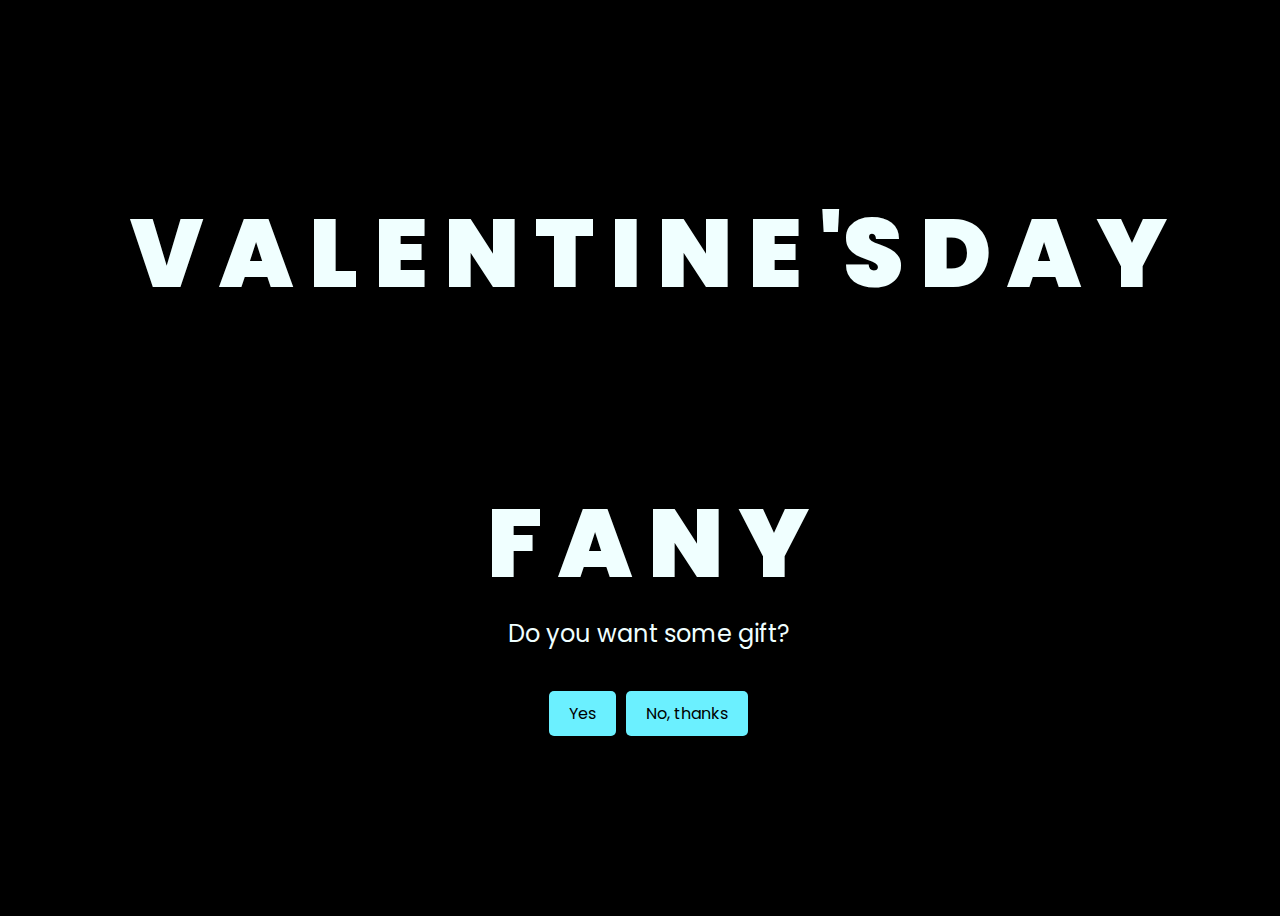
<file: index.html>
<!DOCTYPE html>
<html lang="en">
<head>
    <meta charset="UTF-8">
    <meta http-equiv="X-UA-Compatible" content="IE=edge">
    <meta name="viewport" content="width=device-width, initial-scale=1.0">
    <link rel="stylesheet" href="css/style.css">
    <link rel="icon" href="img/flowers.png" type="image/x-icon">
    <title>Flowers</title>
    <style>
        /* Gaya tombol */
        .button {
            display: flex;
            gap: 10px;
            margin-top: 20px;
        }

        .button button {
            background-color: #6bf0ff; /* Warna latar belakang solid */
            color: black; /* Warna teks hitam */
            border: none;
            border-radius: 5px;
            padding: 10px 20px;
            font-size: 1rem;
            cursor: pointer;
            transition: background-color 0.3s, box-shadow 0.3s;
            animation: glowing 2s infinite alternate; /* Animasi glowing */
            text-decoration: none; /* Hilangkan garis bawah dari tautan */
        }

        .button button:hover {
            background-color: #6bf0ff; /* Warna latar belakang saat hover */
            box-shadow: 0 0 10px 5px rgba(107, 240, 255, 0.7); /* Efek glowing saat hover */
        }

        .button a {
            text-decoration: none; /* Hilangkan garis bawah dari tautan */
            color: black; /* Warna teks hitam */
        }

        /* Animasi glowing */
        @keyframes glowing {
            from {
                box-shadow: 0 0 10px 0 rgba(107, 240, 255, 0.7);
            }
            to {
                box-shadow: 0 0 20px 10px rgba(107, 240, 255, 0.7);
            }
        }
    </style>
</head>
<body>
    <div class="greetings">
        <span>V</span>
        <span>A</span>
        <span>L</span>
        <span>E</span>
        <span>N</span>
        <span>T</span>
        <span>I</span>
        <span>N</span>
        <span>E</span>
        <span>'S</span>
        <span>D</span>
        <span>A</span>
        <span>Y</span>
        <span>
            <br></br>
        </span>
        <span>F</span>
        <span>A</span>
        <span>N</span>
        <span>Y</span>
    </div>
    <div class="description">
        <span>Do you want some gift?</span>
    </div>
    <!-- Bagian tombol yang diperbarui -->
    <div class="button">
        <button><a href="flower.html">Yes</a></button>
        <button><a href="no.html">No, thanks</a></button>
    </div>
</body>
</html>
</file>
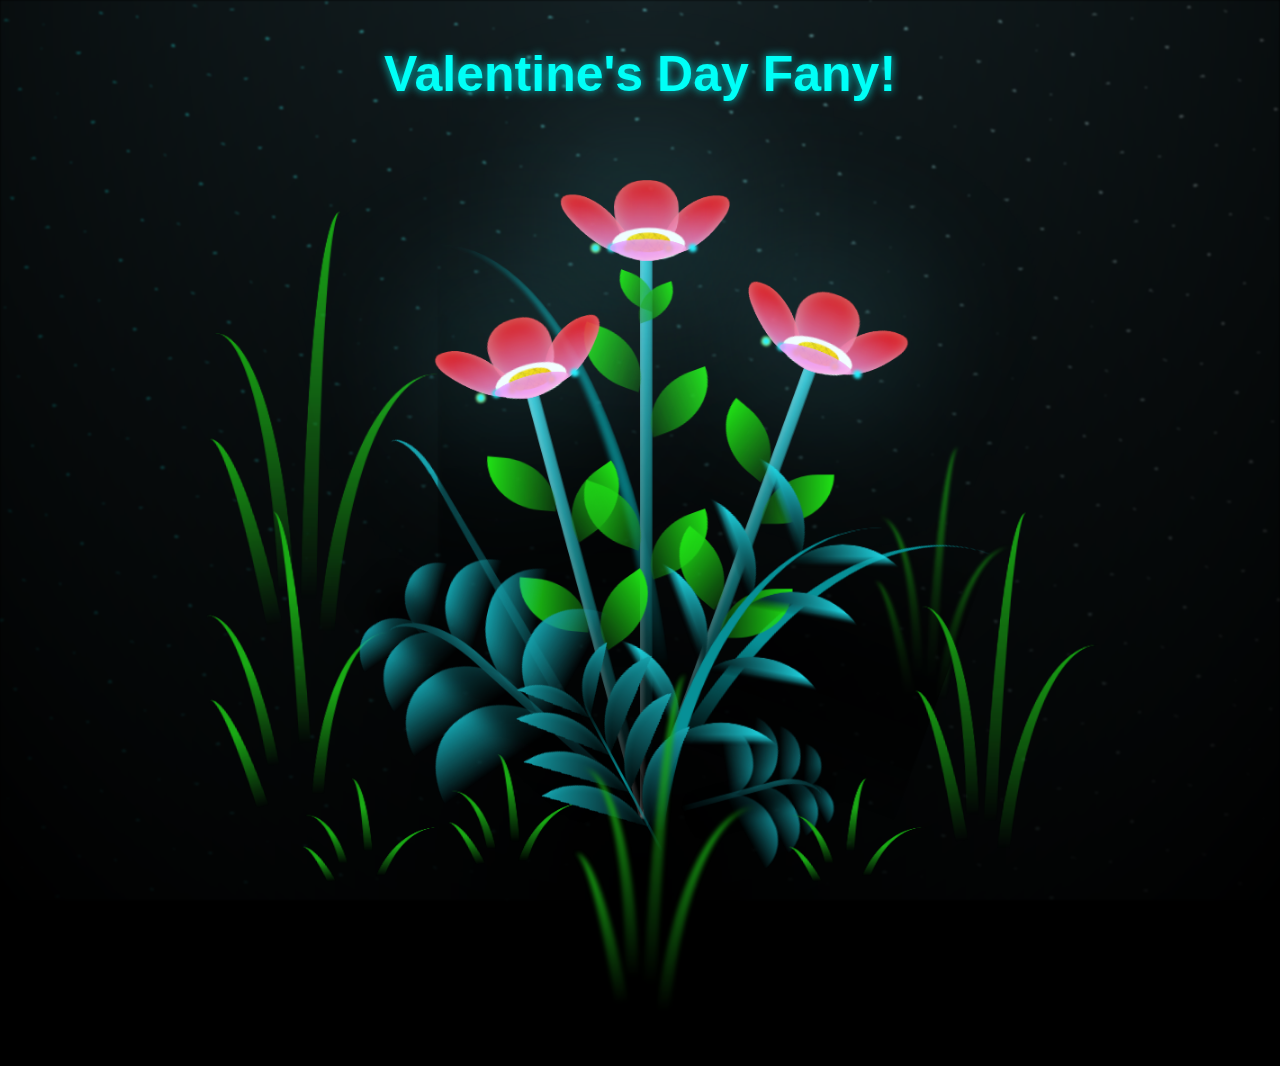
<file: flower.html>
<!DOCTYPE html>
<html lang="en">
<head>
    <meta charset="UTF-8">
    <meta http-equiv="X-UA-Compatible" content="IE=edge">
    <meta name="viewport" content="width=device-width, initial-scale=1.0">
    <link rel="stylesheet" href="css/main.css">
    <link rel="icon" href="img/flowers.png" type="image/x-icon">
    <title>flowers</title>
</head>
<body class="container">
  
  <!-- Pembuat code: https://codepen.io/mdusmanansari/pen/BamepLe -->
    <div class="night"></div>
    <div class="flowers">
      <div class="flower flower--1">
        <div class="flower__leafs flower__leafs--1">
          <div class="flower__leaf flower__leaf--1"></div>
          <div class="flower__leaf flower__leaf--2"></div>
          <div class="flower__leaf flower__leaf--3"></div>
          <div class="flower__leaf flower__leaf--4"></div>
          <div class="flower__white-circle"></div>
  
          <div class="flower__light flower__light--1"></div>
          <div class="flower__light flower__light--2"></div>
          <div class="flower__light flower__light--3"></div>
          <div class="flower__light flower__light--4"></div>
          <div class="flower__light flower__light--5"></div>
          <div class="flower__light flower__light--6"></div>
          <div class="flower__light flower__light--7"></div>
          <div class="flower__light flower__light--8"></div>
  
        </div>
        <div class="flower__line">
          <div class="flower__line__leaf flower__line__leaf--1"></div>
          <div class="flower__line__leaf flower__line__leaf--2"></div>
          <div class="flower__line__leaf flower__line__leaf--3"></div>
          <div class="flower__line__leaf flower__line__leaf--4"></div>
          <div class="flower__line__leaf flower__line__leaf--5"></div>
          <div class="flower__line__leaf flower__line__leaf--6"></div>
        </div>
      </div>
  
      <div class="flower flower--2">
        <div class="flower__leafs flower__leafs--2">
          <div class="flower__leaf flower__leaf--1"></div>
          <div class="flower__leaf flower__leaf--2"></div>
          <div class="flower__leaf flower__leaf--3"></div>
          <div class="flower__leaf flower__leaf--4"></div>
          <div class="flower__white-circle"></div>
  
          <div class="flower__light flower__light--1"></div>
          <div class="flower__light flower__light--2"></div>
          <div class="flower__light flower__light--3"></div>
          <div class="flower__light flower__light--4"></div>
          <div class="flower__light flower__light--5"></div>
          <div class="flower__light flower__light--6"></div>
          <div class="flower__light flower__light--7"></div>
          <div class="flower__light flower__light--8"></div>
  
        </div>
        <div class="flower__line">
          <div class="flower__line__leaf flower__line__leaf--1"></div>
          <div class="flower__line__leaf flower__line__leaf--2"></div>
          <div class="flower__line__leaf flower__line__leaf--3"></div>
          <div class="flower__line__leaf flower__line__leaf--4"></div>
        </div>
      </div>
  
      <div class="flower flower--3">
        <div class="flower__leafs flower__leafs--3">
          <div class="flower__leaf flower__leaf--1"></div>
          <div class="flower__leaf flower__leaf--2"></div>
          <div class="flower__leaf flower__leaf--3"></div>
          <div class="flower__leaf flower__leaf--4"></div>
          <div class="flower__white-circle"></div>
  
          <div class="flower__light flower__light--1"></div>
          <div class="flower__light flower__light--2"></div>
          <div class="flower__light flower__light--3"></div>
          <div class="flower__light flower__light--4"></div>
          <div class="flower__light flower__light--5"></div>
          <div class="flower__light flower__light--6"></div>
          <div class="flower__light flower__light--7"></div>
          <div class="flower__light flower__light--8"></div>
  
        </div>
        <div class="flower__line">
          <div class="flower__line__leaf flower__line__leaf--1"></div>
          <div class="flower__line__leaf flower__line__leaf--2"></div>
          <div class="flower__line__leaf flower__line__leaf--3"></div>
          <div class="flower__line__leaf flower__line__leaf--4"></div>
        </div>
      </div>
  
      <div class="grow-ans" style="--d:1.2s">
        <div class="flower__g-long">
          <div class="flower__g-long__top"></div>
          <div class="flower__g-long__bottom"></div>
        </div>
      </div>
  
      <div class="growing-grass">
        <div class="flower__grass flower__grass--1">
          <div class="flower__grass--top"></div>
          <div class="flower__grass--bottom"></div>
          <div class="flower__grass__leaf flower__grass__leaf--1"></div>
          <div class="flower__grass__leaf flower__grass__leaf--2"></div>
          <div class="flower__grass__leaf flower__grass__leaf--3"></div>
          <div class="flower__grass__leaf flower__grass__leaf--4"></div>
          <div class="flower__grass__leaf flower__grass__leaf--5"></div>
          <div class="flower__grass__leaf flower__grass__leaf--6"></div>
          <div class="flower__grass__leaf flower__grass__leaf--7"></div>
          <div class="flower__grass__leaf flower__grass__leaf--8"></div>
          <div class="flower__grass__overlay"></div>
        </div>
      </div>
  
      <div class="growing-grass">
        <div class="flower__grass flower__grass--2">
          <div class="flower__grass--top"></div>
          <div class="flower__grass--bottom"></div>
          <div class="flower__grass__leaf flower__grass__leaf--1"></div>
          <div class="flower__grass__leaf flower__grass__leaf--2"></div>
          <div class="flower__grass__leaf flower__grass__leaf--3"></div>
          <div class="flower__grass__leaf flower__grass__leaf--4"></div>
          <div class="flower__grass__leaf flower__grass__leaf--5"></div>
          <div class="flower__grass__leaf flower__grass__leaf--6"></div>
          <div class="flower__grass__leaf flower__grass__leaf--7"></div>
          <div class="flower__grass__leaf flower__grass__leaf--8"></div>
          <div class="flower__grass__overlay"></div>
        </div>
      </div>
  
      <div class="grow-ans" style="--d:2.4s">
        <div class="flower__g-right flower__g-right--1">
          <div class="leaf"></div>
        </div>
      </div>
  
      <div class="grow-ans" style="--d:2.8s">
        <div class="flower__g-right flower__g-right--2">
          <div class="leaf"></div>
        </div>
      </div>
  
      <div class="grow-ans" style="--d:2.8s">
        <div class="flower__g-front">
          <div class="flower__g-front__leaf-wrapper flower__g-front__leaf-wrapper--1">
            <div class="flower__g-front__leaf"></div>
          </div>
          <div class="flower__g-front__leaf-wrapper flower__g-front__leaf-wrapper--2">
            <div class="flower__g-front__leaf"></div>
          </div>
          <div class="flower__g-front__leaf-wrapper flower__g-front__leaf-wrapper--3">
            <div class="flower__g-front__leaf"></div>
          </div>
          <div class="flower__g-front__leaf-wrapper flower__g-front__leaf-wrapper--4">
            <div class="flower__g-front__leaf"></div>
          </div>
          <div class="flower__g-front__leaf-wrapper flower__g-front__leaf-wrapper--5">
            <div class="flower__g-front__leaf"></div>
          </div>
          <div class="flower__g-front__leaf-wrapper flower__g-front__leaf-wrapper--6">
            <div class="flower__g-front__leaf"></div>
          </div>
          <div class="flower__g-front__leaf-wrapper flower__g-front__leaf-wrapper--7">
            <div class="flower__g-front__leaf"></div>
          </div>
          <div class="flower__g-front__leaf-wrapper flower__g-front__leaf-wrapper--8">
            <div class="flower__g-front__leaf"></div>
          </div>
          <div class="flower__g-front__line"></div>
        </div>
      </div>
  
      <div class="grow-ans" style="--d:3.2s">
        <div class="flower__g-fr">
          <div class="leaf"></div>
          <div class="flower__g-fr__leaf flower__g-fr__leaf--1"></div>
          <div class="flower__g-fr__leaf flower__g-fr__leaf--2"></div>
          <div class="flower__g-fr__leaf flower__g-fr__leaf--3"></div>
          <div class="flower__g-fr__leaf flower__g-fr__leaf--4"></div>
          <div class="flower__g-fr__leaf flower__g-fr__leaf--5"></div>
          <div class="flower__g-fr__leaf flower__g-fr__leaf--6"></div>
          <div class="flower__g-fr__leaf flower__g-fr__leaf--7"></div>
          <div class="flower__g-fr__leaf flower__g-fr__leaf--8"></div>
        </div>
      </div>
  
      <div class="long-g long-g--0">
        <div class="grow-ans" style="--d:3s">
          <div class="leaf leaf--0"></div>
        </div>
        <div class="grow-ans" style="--d:2.2s">
          <div class="leaf leaf--1"></div>
        </div>
        <div class="grow-ans" style="--d:3.4s">
          <div class="leaf leaf--2"></div>
        </div>
        <div class="grow-ans" style="--d:3.6s">
          <div class="leaf leaf--3"></div>
        </div>
      </div>
  
      <div class="long-g long-g--1">
        <div class="grow-ans" style="--d:3.6s">
          <div class="leaf leaf--0"></div>
        </div>
        <div class="grow-ans" style="--d:3.8s">
          <div class="leaf leaf--1"></div>
        </div>
        <div class="grow-ans" style="--d:4s">
          <div class="leaf leaf--2"></div>
        </div>
        <div class="grow-ans" style="--d:4.2s">
          <div class="leaf leaf--3"></div>
        </div>
      </div>
  
      <div class="long-g long-g--2">
        <div class="grow-ans" style="--d:4s">
          <div class="leaf leaf--0"></div>
        </div>
        <div class="grow-ans" style="--d:4.2s">
          <div class="leaf leaf--1"></div>
        </div>
        <div class="grow-ans" style="--d:4.4s">
          <div class="leaf leaf--2"></div>
        </div>
        <div class="grow-ans" style="--d:4.6s">
          <div class="leaf leaf--3"></div>
        </div>
      </div>
  
      <div class="long-g long-g--3">
        <div class="grow-ans" style="--d:4s">
          <div class="leaf leaf--0"></div>
        </div>
        <div class="grow-ans" style="--d:4.2s">
          <div class="leaf leaf--1"></div>
        </div>
        <div class="grow-ans" style="--d:3s">
          <div class="leaf leaf--2"></div>
        </div>
        <div class="grow-ans" style="--d:3.6s">
          <div class="leaf leaf--3"></div>
        </div>
      </div>
  
      <div class="long-g long-g--4">
        <div class="grow-ans" style="--d:4s">
          <div class="leaf leaf--0"></div>
        </div>
        <div class="grow-ans" style="--d:4.2s">
          <div class="leaf leaf--1"></div>
        </div>
        <div class="grow-ans" style="--d:3s">
          <div class="leaf leaf--2"></div>
        </div>
        <div class="grow-ans" style="--d:3.6s">
          <div class="leaf leaf--3"></div>
        </div>
      </div>
  
      <div class="long-g long-g--5">
        <div class="grow-ans" style="--d:4s">
          <div class="leaf leaf--0"></div>
        </div>
        <div class="grow-ans" style="--d:4.2s">
          <div class="leaf leaf--1"></div>
        </div>
        <div class="grow-ans" style="--d:3s">
          <div class="leaf leaf--2"></div>
        </div>
        <div class="grow-ans" style="--d:3.6s">
          <div class="leaf leaf--3"></div>
        </div>
      </div>
  
      <div class="long-g long-g--6">
        <div class="grow-ans" style="--d:4.2s">
          <div class="leaf leaf--0"></div>
        </div>
        <div class="grow-ans" style="--d:4.4s">
          <div class="leaf leaf--1"></div>
        </div>
        <div class="grow-ans" style="--d:4.6s">
          <div class="leaf leaf--2"></div>
        </div>
        <div class="grow-ans" style="--d:4.8s">
          <div class="leaf leaf--3"></div>
        </div>
      </div>
      <div class="long-g long-g--7">
        <div class="grow-ans" style="--d:3s">
          <div class="leaf leaf--0"></div>
        </div>
        <div class="grow-ans" style="--d:3.2s">
          <div class="leaf leaf--1"></div>
        </div>
        <div class="grow-ans" style="--d:3.5s">
          <div class="leaf leaf--2"></div>
        </div>
        <div class="grow-ans" style="--d:3.6s">
          <div class="leaf leaf--3"></div>
        </div>
      </div>
    </div>
    <div class="centered-text">
      <p class="animated-text">Valentine's Day Fany!</p>
  </div>
    <script src="main.js"></script>
    <audio autoplay loop>
      <source src="img/valentine.mp3" type="audio/mp3">
  </audio>
  </body>
</html>
</file>
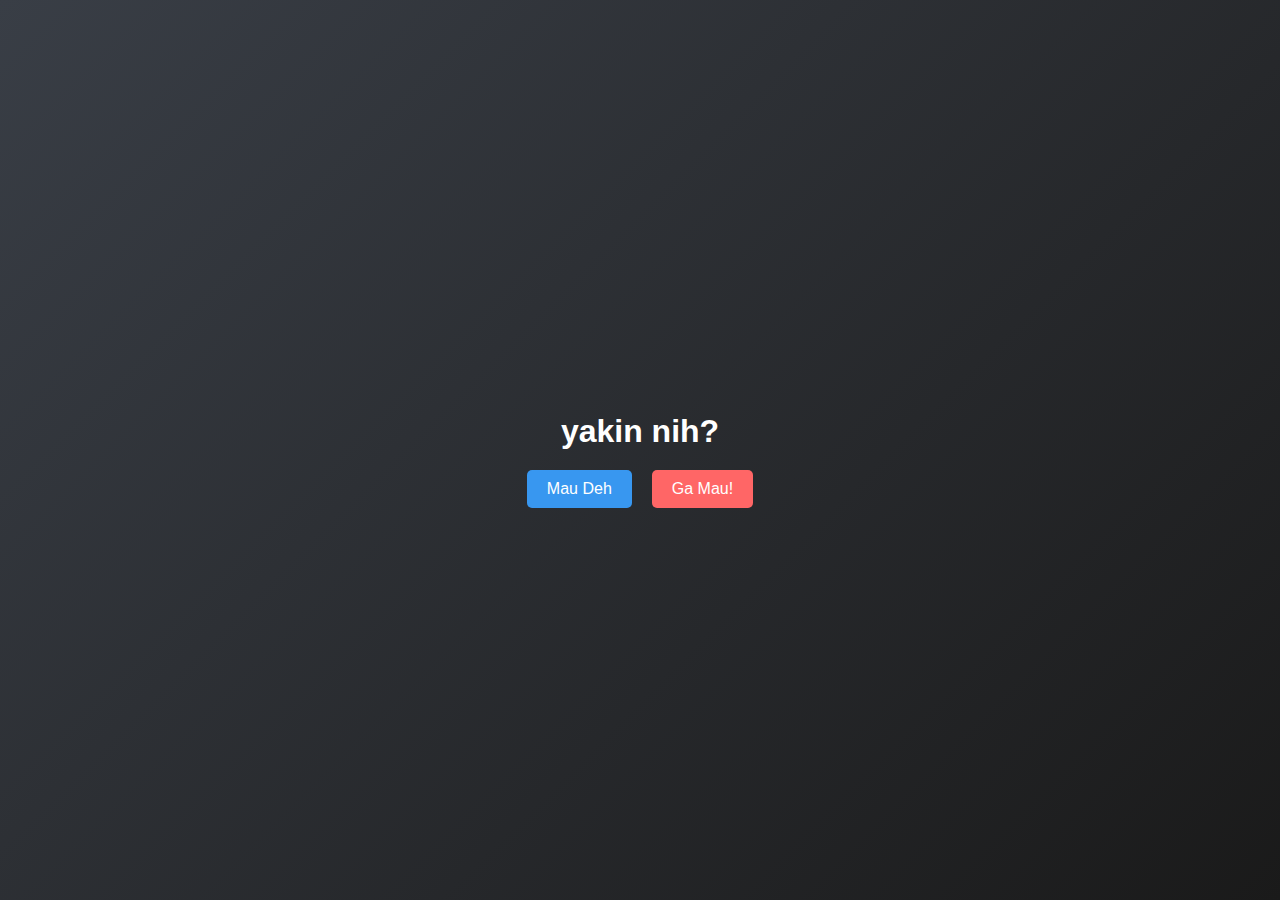
<file: no.html>
<!DOCTYPE html>
<html lang="en">
<head>
<meta charset="UTF-8">
<meta name="viewport" content="width=device-width, initial-scale=1.0">
<title>Nolak nih?</title>
<style>
  body {
    background: linear-gradient(135deg, #393e46, #1a1a1a);
    color: #fff;
    font-family: Arial, sans-serif;
    display: flex;
    flex-direction: column;
    align-items: center;
    justify-content: center;
    height: 100vh;
    margin: 0;
  }

  h1 {
    font-size: 2rem;
    margin-bottom: 20px;
  }

  .buttons {
    display: flex;
    gap: 20px;
  }

  .button {
    padding: 10px 20px;
    border: none;
    border-radius: 5px;
    font-size: 1rem;
    cursor: pointer;
    transition: background-color 0.3s ease, transform 0.2s ease; /* tambahkan transisi untuk transformasi */
    text-decoration: none; /* Hilangkan underline */
  }

  .button:hover {
    background-color: #333;
  }

  .button.mau-deh {
    background-color: #3897f0;
    color: #fff;
  }

  .button.ga-mau {
    background-color: #ff6666;
    color: #fff;
  }

  /* Efek membesar ketika tombol "Mau Deh" diklik */
  .mau-deh.animate {
    transform: scale(1.2); /* Mengubah ukuran tombol menjadi 120% */
  }
</style>
</head>
<body>

<h1>yakin nih?</h1>

<div class="buttons">
  <a id="mau-deh" href="flower.html" class="button mau-deh">Mau Deh</a>
  <button id="ga-mau" class="button ga-mau">Ga Mau!</button>
</div>

<script>
  const buttonGaMau = document.getElementById('ga-mau');
  const buttonMauDeh = document.getElementById('mau-deh');

  buttonGaMau.addEventListener('click', () => {
    // Menambahkan kelas "animate" untuk memicu efek membesar
    buttonMauDeh.classList.add('animate');
    // Menghapus kelas "animate" setelah 200ms untuk memulihkan ke ukuran asli
    setTimeout(() => {
      buttonMauDeh.classList.remove('animate');
    }, 200);
    
    // Logika perpindahan posisi tombol "Ga Mau!"
    const randomX = Math.floor(Math.random() * window.innerWidth);
    const randomY = Math.floor(Math.random() * window.innerHeight);
    buttonGaMau.style.position = 'absolute';
    buttonGaMau.style.left = randomX + 'px';
    buttonGaMau.style.top = randomY + 'px';
  });
</script>
</body>
</html>
</file>
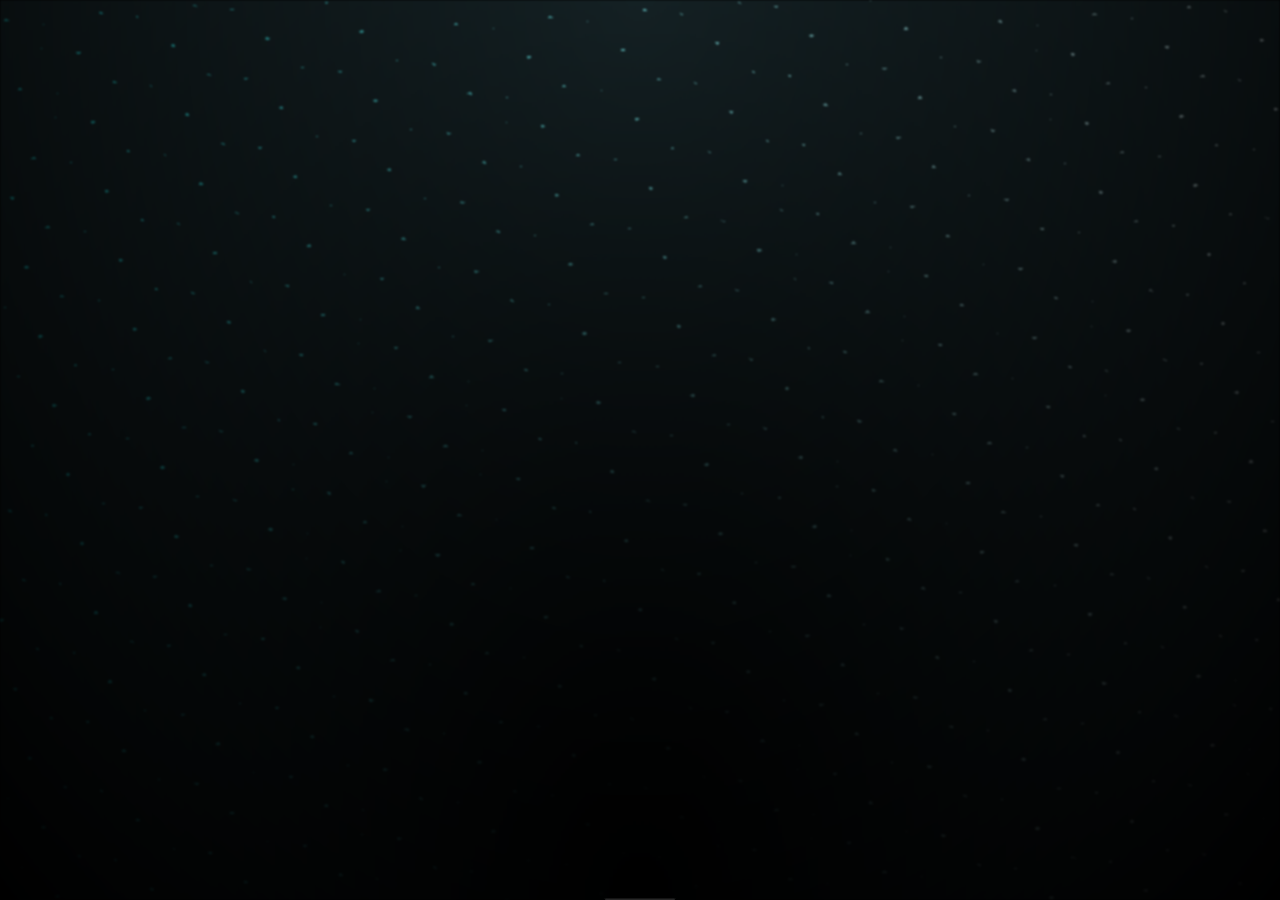
<file: play.html>
<!DOCTYPE html>
<html lang="en">
<head>
    <meta charset="UTF-8">
    <meta http-equiv="X-UA-Compatible" content="IE=edge">
    <meta name="viewport" content="width=device-width, initial-scale=1.0">
    <link rel="stylesheet" href="css/main.css">
    <link rel="icon" href="img/flowers.png" type="image/x-icon">
    <title>flowers</title>
    <style>
        /* Tambahkan gaya CSS sesuai kebutuhan Anda */
    </style>
</head>
<body class="container">
    <div class="night"></div>
    <div class="flowers">
        <!-- Struktur bunga dan rumput di sini -->
    </div>
    <script>
        // Tambahkan skrip JavaScript sesuai kebutuhan Anda
        var bgm = document.getElementById("bgm");
        var playPauseBtn = document.getElementById("playPauseBtn");
        
        playPauseBtn.addEventListener("click", function() {
            if (bgm.paused) {
                bgm.play();
                playPauseBtn.textContent = "Pause";
            } else {
                bgm.pause();
                playPauseBtn.textContent = "Play";
            }
        });
    </script>
    <audio id="bgm" loop>
        <source src="img/valentine.mp3" type="audio/mp3">
    </audio>
    <button id="playPauseBtn">Play/Pause</button>
</body>
</html>
</file>
<file: css/style.css>
@import url('https://fonts.googleapis.com/css2?family=Poppins:ital,wght@0,500;1,900&display=swap');
*{
    font-family: 'Poppins',cursive;
}
body{
    color: azure;
    width: 100%;
    height: 100vh;
    display: flex;
    flex-direction: column;
    align-items: center;
    justify-content: center;
    background-color: black;
}
.greetings {
    font-size: 6rem;
    font-weight: 900;
    text-align: center;
}
.greetings > span {
    animation: glow 2.5s ease-in-out infinite;
}
@keyframes glow {
    0%, 100% {
        color: #fff;
        text-shadow: 0 0 12px #39c6d6, 0 0 50px #39c6d6, 0 0 100px #39c6d6;
    }
    10%, 90% {
        color: #111;
        text-shadow: none;
    }
}
.greetings > span:nth-child(1) {
    animation-delay: 0s ;
}
.greetings > span:nth-child(2) {
    animation-delay: 0.1s ;
}
.greetings > span:nth-child(3) {
    animation-delay: 0.2s;
}
.greetings > span:nth-child(4) {
    animation-delay: 0.3s;
}
.greetings > span:nth-child(5) {
    animation-delay: 0.4s ;
}
.greetings > span:nth-child(6) {
    animation-delay: 0.5s ;
}
.greetings > span:nth-child(7) {
    animation-delay: 0.6s;
}
.greetings > span:nth-child(8) {
    animation-delay: 0.7s;
}
.greetings > span:nth-child(9) {
    animation-delay: 0.8s ;
}
.greetings > span:nth-child(10) {
    animation-delay: 0.9s ;
}
.greetings > span:nth-child(11) {
    animation-delay: 1.0s;
}
.greetings > span:nth-child(12) {
    animation-delay: 1.1s;
}
.greetings > span:nth-child(13) {
    animation-delay: 1.2s; 
}
.greetings > span:nth-child(14) {
    animation-delay: 1.3s; 
}
.greetings > span:nth-child(15) {
    animation-delay: 1.4s; 
}
.greetings > span:nth-child(16) {
    animation-delay: 1.5s; 
}
.greetings > span:nth-child(17) {
    animation-delay: 1.6s; 
}
.greetings > span:nth-child(18) {
    animation-delay: 1.7s; 
}

.description{
    font-size: 1.5rem;
    margin-bottom: 20px;
}

.button a{
    text-decoration: none;
    font-size: 1rem;
    color: #111;
}

@media screen and (max-width:574px){
    .greetings{
        display: block;
        font-size: 3rem;
        font-weight: 500;
        text-align: center;
    }
    .description{
        font-size: 1rem;
    }
    
    .button a{
        font-size: .5rem;
    }
}
</file>
<file: css/main.css>
*,
*::after,
*::before {
  padding: 0;
  margin: 0;
  box-sizing: border-box;
}

:root {
  --dark-color: #000;
}

body {
  display: flex;
  align-items: flex-end;
  justify-content: center;
  min-height: 100vh;
  background-color: var(--dark-color);
  overflow: hidden;
  perspective: 1000px;
}

.night {
  position: fixed;
  left: 50%;
  top: 0;
  transform: translateX(-50%);
  width: 100%;
  height: 100%;
  filter: blur(0.1vmin);
  background-image: radial-gradient(ellipse at top, transparent 0%, var(--dark-color)), radial-gradient(ellipse at bottom, var(--dark-color), rgba(145, 233, 255, 0.2)), repeating-linear-gradient(220deg, rgb(0, 0, 0) 0px, rgb(0, 0, 0) 19px, transparent 19px, transparent 22px), repeating-linear-gradient(189deg, rgb(0, 0, 0) 0px, rgb(0, 0, 0) 19px, transparent 19px, transparent 22px), repeating-linear-gradient(148deg, rgb(0, 0, 0) 0px, rgb(0, 0, 0) 19px, transparent 19px, transparent 22px), linear-gradient(90deg, rgb(0, 255, 250), rgb(240, 240, 240));
}

.flowers {
  position: relative;
  transform: scale(0.9);
}

.flower {
  position: absolute;
  bottom: 10vmin;
  transform-origin: bottom center;
  z-index: 10;
  --fl-speed: 0.8s;
}
.flower--1 {
  -webkit-animation: moving-flower-1 4s linear infinite;
          animation: moving-flower-1 4s linear infinite;
}
.flower--1 .flower__line {
  height: 70vmin;
  -webkit-animation-delay: 0.3s;
          animation-delay: 0.3s;
}
.flower--1 .flower__line__leaf--1 {
  -webkit-animation: blooming-leaf-right var(--fl-speed) 1.6s backwards;
          animation: blooming-leaf-right var(--fl-speed) 1.6s backwards;
}
.flower--1 .flower__line__leaf--2 {
  -webkit-animation: blooming-leaf-right var(--fl-speed) 1.4s backwards;
          animation: blooming-leaf-right var(--fl-speed) 1.4s backwards;
}
.flower--1 .flower__line__leaf--3 {
  -webkit-animation: blooming-leaf-left var(--fl-speed) 1.2s backwards;
          animation: blooming-leaf-left var(--fl-speed) 1.2s backwards;
}
.flower--1 .flower__line__leaf--4 {
  -webkit-animation: blooming-leaf-left var(--fl-speed) 1s backwards;
          animation: blooming-leaf-left var(--fl-speed) 1s backwards;
}
.flower--1 .flower__line__leaf--5 {
  -webkit-animation: blooming-leaf-right var(--fl-speed) 1.8s backwards;
          animation: blooming-leaf-right var(--fl-speed) 1.8s backwards;
}
.flower--1 .flower__line__leaf--6 {
  -webkit-animation: blooming-leaf-left var(--fl-speed) 2s backwards;
          animation: blooming-leaf-left var(--fl-speed) 2s backwards;
}
.flower--2 {
  left: 50%;
  transform: rotate(20deg);
  -webkit-animation: moving-flower-2 4s linear infinite;
          animation: moving-flower-2 4s linear infinite;
}
.flower--2 .flower__line {
  height: 60vmin;
  -webkit-animation-delay: 0.6s;
          animation-delay: 0.6s;
}
.flower--2 .flower__line__leaf--1 {
  -webkit-animation: blooming-leaf-right var(--fl-speed) 1.9s backwards;
          animation: blooming-leaf-right var(--fl-speed) 1.9s backwards;
}
.flower--2 .flower__line__leaf--2 {
  -webkit-animation: blooming-leaf-right var(--fl-speed) 1.7s backwards;
          animation: blooming-leaf-right var(--fl-speed) 1.7s backwards;
}
.flower--2 .flower__line__leaf--3 {
  -webkit-animation: blooming-leaf-left var(--fl-speed) 1.5s backwards;
          animation: blooming-leaf-left var(--fl-speed) 1.5s backwards;
}
.flower--2 .flower__line__leaf--4 {
  -webkit-animation: blooming-leaf-left var(--fl-speed) 1.3s backwards;
          animation: blooming-leaf-left var(--fl-speed) 1.3s backwards;
}
.flower--3 {
  left: 50%;
  transform: rotate(-15deg);
  -webkit-animation: moving-flower-3 4s linear infinite;
          animation: moving-flower-3 4s linear infinite;
}
.flower--3 .flower__line {
  -webkit-animation-delay: 0.9s;
          animation-delay: 0.9s;
}
.flower--3 .flower__line__leaf--1 {
  -webkit-animation: blooming-leaf-right var(--fl-speed) 2.5s backwards;
          animation: blooming-leaf-right var(--fl-speed) 2.5s backwards;
}
.flower--3 .flower__line__leaf--2 {
  -webkit-animation: blooming-leaf-right var(--fl-speed) 2.3s backwards;
          animation: blooming-leaf-right var(--fl-speed) 2.3s backwards;
}
.flower--3 .flower__line__leaf--3 {
  -webkit-animation: blooming-leaf-left var(--fl-speed) 2.1s backwards;
          animation: blooming-leaf-left var(--fl-speed) 2.1s backwards;
}
.flower--3 .flower__line__leaf--4 {
  -webkit-animation: blooming-leaf-left var(--fl-speed) 1.9s backwards;
          animation: blooming-leaf-left var(--fl-speed) 1.9s backwards;
}
.flower__leafs {
  position: relative;
  -webkit-animation: blooming-flower 2s backwards;
          animation: blooming-flower 2s backwards;
}
.flower__leafs--1 {
  -webkit-animation-delay: 1.1s;
          animation-delay: 1.1s;
}
.flower__leafs--2 {
  -webkit-animation-delay: 1.4s;
          animation-delay: 1.4s;
}
.flower__leafs--3 {
  -webkit-animation-delay: 1.7s;
          animation-delay: 1.7s;
}
.flower__leafs::after {
  content: "";
  position: absolute;
  left: 0;
  top: 0;
  transform: translate(-50%, -100%);
  width: 8vmin;
  height: 8vmin;
  background-color: #6bf0ff;
  filter: blur(10vmin);
}
.flower__leaf {
  position: absolute;
  bottom: 0;
  left: 50%;
  width: 8vmin;
  height: 11vmin;
  border-radius: 51% 49% 47% 53%/44% 45% 55% 69%;
  background-color: #a7ffc7;
  background-image: linear-gradient(to top, #f891e2, #fb0303);
  transform-origin: bottom center;
  opacity: 0.9;
  box-shadow: inset 0 0 2vmin rgba(255, 255, 255, 0.5);
}
.flower__leaf--1 {
  transform: translate(-10%, 1%) rotateY(40deg) rotateX(-50deg);
}
.flower__leaf--2 {
  transform: translate(-50%, -4%) rotateX(40deg);
}
.flower__leaf--3 {
  transform: translate(-90%, 0%) rotateY(45deg) rotateX(50deg);
}
.flower__leaf--4 {
  width: 8vmin;
  height: 8vmin;
  transform-origin: bottom left;
  border-radius: 4vmin 10vmin 4vmin 4vmin;
  transform: translate(0%, 18%) rotateX(70deg) rotate(-43deg);
  background-image: linear-gradient(to top, #f891e2, #dd80ff);
  z-index: 1;
  opacity: 0.8;
}
.flower__white-circle {
  position: absolute;
  left: -3.5vmin;
  top: -3vmin;
  width: 9vmin;
  height: 4vmin;
  border-radius: 50%;
  background-color: #fff;
}
.flower__white-circle::after {
  content: "";
  position: absolute;
  left: 50%;
  top: 45%;
  transform: translate(-50%, -50%);
  width: 60%;
  height: 60%;
  border-radius: inherit;
  background-image: repeating-linear-gradient(135deg, rgba(0, 0, 0, 0.03) 0px, rgba(0, 0, 0, 0.03) 1px, transparent 1px, transparent 12px), repeating-linear-gradient(45deg, rgba(0, 0, 0, 0.03) 0px, rgba(0, 0, 0, 0.03) 1px, transparent 1px, transparent 12px), repeating-linear-gradient(67.5deg, rgba(0, 0, 0, 0.03) 0px, rgba(0, 0, 0, 0.03) 1px, transparent 1px, transparent 12px), repeating-linear-gradient(135deg, rgba(0, 0, 0, 0.03) 0px, rgba(0, 0, 0, 0.03) 1px, transparent 1px, transparent 12px), repeating-linear-gradient(45deg, rgba(0, 0, 0, 0.03) 0px, rgba(0, 0, 0, 0.03) 1px, transparent 1px, transparent 12px), repeating-linear-gradient(112.5deg, rgba(0, 0, 0, 0.03) 0px, rgba(0, 0, 0, 0.03) 1px, transparent 1px, transparent 12px), repeating-linear-gradient(112.5deg, rgba(0, 0, 0, 0.03) 0px, rgba(0, 0, 0, 0.03) 1px, transparent 1px, transparent 12px), repeating-linear-gradient(45deg, rgba(0, 0, 0, 0.03) 0px, rgba(0, 0, 0, 0.03) 1px, transparent 1px, transparent 12px), repeating-linear-gradient(22.5deg, rgba(0, 0, 0, 0.03) 0px, rgba(0, 0, 0, 0.03) 1px, transparent 1px, transparent 12px), repeating-linear-gradient(45deg, rgba(0, 0, 0, 0.03) 0px, rgba(0, 0, 0, 0.03) 1px, transparent 1px, transparent 12px), repeating-linear-gradient(22.5deg, rgba(0, 0, 0, 0.03) 0px, rgba(0, 0, 0, 0.03) 1px, transparent 1px, transparent 12px), repeating-linear-gradient(135deg, rgba(0, 0, 0, 0.03) 0px, rgba(0, 0, 0, 0.03) 1px, transparent 1px, transparent 12px), repeating-linear-gradient(157.5deg, rgba(0, 0, 0, 0.03) 0px, rgba(0, 0, 0, 0.03) 1px, transparent 1px, transparent 12px), repeating-linear-gradient(67.5deg, rgba(0, 0, 0, 0.03) 0px, rgba(0, 0, 0, 0.03) 1px, transparent 1px, transparent 12px), repeating-linear-gradient(67.5deg, rgba(0, 0, 0, 0.03) 0px, rgba(0, 0, 0, 0.03) 1px, transparent 1px, transparent 12px), linear-gradient(90deg, rgb(255, 235, 18), rgb(255, 206, 0));
}
.flower__line {
  height: 55vmin;
  width: 1.5vmin;
  background-image: linear-gradient(to left, rgba(0, 0, 0, 0.2), transparent, rgba(255, 255, 255, 0.2)), linear-gradient(to top, transparent 10%, #14757a, #39c6d6);
  box-shadow: inset 0 0 2px rgba(0, 0, 0, 0.5);
  -webkit-animation: grow-flower-tree 4s backwards;
          animation: grow-flower-tree 4s backwards;
}
.flower__line__leaf {
  --w: 7vmin;
  --h: calc(var(--w) + 2vmin);
  position: absolute;
  top: 20%;
  left: 90%;
  width: var(--w);
  height: var(--h);
  border-top-right-radius: var(--h);
  border-bottom-left-radius: var(--h);
  background-image: linear-gradient(to top, rgba(22, 122, 20, 0.4), #1fe215);
}
.flower__line__leaf--1 {
  transform: rotate(70deg) rotateY(30deg);
}
.flower__line__leaf--2 {
  top: 45%;
  transform: rotate(70deg) rotateY(30deg);
}
.flower__line__leaf--3, .flower__line__leaf--4, .flower__line__leaf--6 {
  border-top-right-radius: 0;
  border-bottom-left-radius: 0;
  border-top-left-radius: var(--h);
  border-bottom-right-radius: var(--h);
  left: -460%;
  top: 12%;
  transform: rotate(-70deg) rotateY(30deg);
}
.flower__line__leaf--4 {
  top: 40%;
}
.flower__line__leaf--5 {
  top: 0;
  transform-origin: left;
  transform: rotate(70deg) rotateY(30deg) scale(0.6);
}
.flower__line__leaf--6 {
  top: -2%;
  left: -450%;
  transform-origin: right;
  transform: rotate(-70deg) rotateY(30deg) scale(0.6);
}
.flower__light {
  position: absolute;
  bottom: 0vmin;
  width: 1vmin;
  height: 1vmin;
  background-color: rgb(255, 251, 0);
  border-radius: 50%;
  filter: blur(0.2vmin);
  -webkit-animation: light-ans 4s linear infinite backwards;
          animation: light-ans 4s linear infinite backwards;
}
.flower__light:nth-child(odd) {
  background-color: #23f0ff;
}
.flower__light--1 {
  left: -2vmin;
  -webkit-animation-delay: 1s;
          animation-delay: 1s;
}
.flower__light--2 {
  left: 3vmin;
  -webkit-animation-delay: 0.5s;
          animation-delay: 0.5s;
}
.flower__light--3 {
  left: -6vmin;
  -webkit-animation-delay: 0.3s;
          animation-delay: 0.3s;
}
.flower__light--4 {
  left: 6vmin;
  -webkit-animation-delay: 0.9s;
          animation-delay: 0.9s;
}
.flower__light--5 {
  left: -1vmin;
  -webkit-animation-delay: 1.5s;
          animation-delay: 1.5s;
}
.flower__light--6 {
  left: -4vmin;
  -webkit-animation-delay: 3s;
          animation-delay: 3s;
}
.flower__light--7 {
  left: 3vmin;
  -webkit-animation-delay: 2s;
          animation-delay: 2s;
}
.flower__light--8 {
  left: -6vmin;
  -webkit-animation-delay: 3.5s;
          animation-delay: 3.5s;
}
.flower__grass {
  --c: #159faa;
  --line-w: 1.5vmin;
  position: absolute;
  bottom: 12vmin;
  left: -7vmin;
  display: flex;
  flex-direction: column;
  align-items: flex-end;
  z-index: 20;
  transform-origin: bottom center;
  transform: rotate(-48deg) rotateY(40deg);
}
.flower__grass--1 {
  -webkit-animation: moving-grass 2s linear infinite;
          animation: moving-grass 2s linear infinite;
}
.flower__grass--2 {
  left: 2vmin;
  bottom: 10vmin;
  transform: scale(0.5) rotate(75deg) rotateX(10deg) rotateY(-200deg);
  opacity: 0.8;
  z-index: 0;
  -webkit-animation: moving-grass--2 1.5s linear infinite;
          animation: moving-grass--2 1.5s linear infinite;
}
.flower__grass--top {
  width: 7vmin;
  height: 10vmin;
  border-top-right-radius: 100%;
  border-right: var(--line-w) solid var(--c);
  transform-origin: bottom center;
  transform: rotate(-2deg);
}
.flower__grass--bottom {
  margin-top: -2px;
  width: var(--line-w);
  height: 25vmin;
  background-image: linear-gradient(to top, transparent, var(--c));
}
.flower__grass__leaf {
  --size: 10vmin;
  position: absolute;
  width: calc(var(--size) * 2.1);
  height: var(--size);
  border-top-left-radius: var(--size);
  border-top-right-radius: var(--size);
  background-image: linear-gradient(to top, transparent, transparent 30%, var(--c));
  z-index: 100;
}
.flower__grass__leaf--1 {
  top: -6%;
  left: 30%;
  --size: 6vmin;
  transform: rotate(-20deg);
  -webkit-animation: growing-grass-ans--1 2s 2.6s backwards;
          animation: growing-grass-ans--1 2s 2.6s backwards;
}
@-webkit-keyframes growing-grass-ans--1 {
  0% {
    transform-origin: bottom left;
    transform: rotate(-20deg) scale(0);
  }
}
@keyframes growing-grass-ans--1 {
  0% {
    transform-origin: bottom left;
    transform: rotate(-20deg) scale(0);
  }
}
.flower__grass__leaf--2 {
  top: -5%;
  left: -110%;
  --size: 6vmin;
  transform: rotate(10deg);
  -webkit-animation: growing-grass-ans--2 2s 2.4s linear backwards;
          animation: growing-grass-ans--2 2s 2.4s linear backwards;
}
@-webkit-keyframes growing-grass-ans--2 {
  0% {
    transform-origin: bottom right;
    transform: rotate(10deg) scale(0);
  }
}
@keyframes growing-grass-ans--2 {
  0% {
    transform-origin: bottom right;
    transform: rotate(10deg) scale(0);
  }
}
.flower__grass__leaf--3 {
  top: 5%;
  left: 60%;
  --size: 8vmin;
  transform: rotate(-18deg) rotateX(-20deg);
  -webkit-animation: growing-grass-ans--3 2s 2.2s linear backwards;
          animation: growing-grass-ans--3 2s 2.2s linear backwards;
}
@-webkit-keyframes growing-grass-ans--3 {
  0% {
    transform-origin: bottom left;
    transform: rotate(-18deg) rotateX(-20deg) scale(0);
  }
}
@keyframes growing-grass-ans--3 {
  0% {
    transform-origin: bottom left;
    transform: rotate(-18deg) rotateX(-20deg) scale(0);
  }
}
.flower__grass__leaf--4 {
  top: 6%;
  left: -135%;
  --size: 8vmin;
  transform: rotate(2deg);
  -webkit-animation: growing-grass-ans--4 2s 2s linear backwards;
          animation: growing-grass-ans--4 2s 2s linear backwards;
}
@-webkit-keyframes growing-grass-ans--4 {
  0% {
    transform-origin: bottom right;
    transform: rotate(2deg) scale(0);
  }
}
@keyframes growing-grass-ans--4 {
  0% {
    transform-origin: bottom right;
    transform: rotate(2deg) scale(0);
  }
}
.flower__grass__leaf--5 {
  top: 20%;
  left: 60%;
  --size: 10vmin;
  transform: rotate(-24deg) rotateX(-20deg);
  -webkit-animation: growing-grass-ans--5 2s 1.8s linear backwards;
          animation: growing-grass-ans--5 2s 1.8s linear backwards;
}
@-webkit-keyframes growing-grass-ans--5 {
  0% {
    transform-origin: bottom left;
    transform: rotate(-24deg) rotateX(-20deg) scale(0);
  }
}
@keyframes growing-grass-ans--5 {
  0% {
    transform-origin: bottom left;
    transform: rotate(-24deg) rotateX(-20deg) scale(0);
  }
}
.flower__grass__leaf--6 {
  top: 22%;
  left: -180%;
  --size: 10vmin;
  transform: rotate(10deg);
  -webkit-animation: growing-grass-ans--6 2s 1.6s linear backwards;
          animation: growing-grass-ans--6 2s 1.6s linear backwards;
}
@-webkit-keyframes growing-grass-ans--6 {
  0% {
    transform-origin: bottom right;
    transform: rotate(10deg) scale(0);
  }
}
@keyframes growing-grass-ans--6 {
  0% {
    transform-origin: bottom right;
    transform: rotate(10deg) scale(0);
  }
}
.flower__grass__leaf--7 {
  top: 39%;
  left: 70%;
  --size: 10vmin;
  transform: rotate(-10deg);
  -webkit-animation: growing-grass-ans--7 2s 1.4s linear backwards;
          animation: growing-grass-ans--7 2s 1.4s linear backwards;
}
@-webkit-keyframes growing-grass-ans--7 {
  0% {
    transform-origin: bottom left;
    transform: rotate(-10deg) scale(0);
  }
}
@keyframes growing-grass-ans--7 {
  0% {
    transform-origin: bottom left;
    transform: rotate(-10deg) scale(0);
  }
}
.flower__grass__leaf--8 {
  top: 40%;
  left: -215%;
  --size: 11vmin;
  transform: rotate(10deg);
  -webkit-animation: growing-grass-ans--8 2s 1.2s linear backwards;
          animation: growing-grass-ans--8 2s 1.2s linear backwards;
}
@-webkit-keyframes growing-grass-ans--8 {
  0% {
    transform-origin: bottom right;
    transform: rotate(10deg) scale(0);
  }
}
@keyframes growing-grass-ans--8 {
  0% {
    transform-origin: bottom right;
    transform: rotate(10deg) scale(0);
  }
}
.flower__grass__overlay {
  position: absolute;
  top: -10%;
  right: 0%;
  width: 100%;
  height: 100%;
  background-color: rgba(0, 0, 0, 0.6);
  filter: blur(1.5vmin);
  z-index: 100;
}
.flower__g-long {
  --w: 2vmin;
  --h: 6vmin;
  --c: #159faa;
  position: absolute;
  bottom: 10vmin;
  left: -3vmin;
  transform-origin: bottom center;
  transform: rotate(-30deg) rotateY(-20deg);
  display: flex;
  flex-direction: column;
  align-items: flex-end;
  -webkit-animation: flower-g-long-ans 3s linear infinite;
          animation: flower-g-long-ans 3s linear infinite;
}
@-webkit-keyframes flower-g-long-ans {
  0%, 100% {
    transform: rotate(-30deg) rotateY(-20deg);
  }
  50% {
    transform: rotate(-32deg) rotateY(-20deg);
  }
}
@keyframes flower-g-long-ans {
  0%, 100% {
    transform: rotate(-30deg) rotateY(-20deg);
  }
  50% {
    transform: rotate(-32deg) rotateY(-20deg);
  }
}
.flower__g-long__top {
  top: calc(var(--h) * -1);
  width: calc(var(--w) + 1vmin);
  height: var(--h);
  border-top-right-radius: 100%;
  border-right: 0.7vmin solid var(--c);
  transform: translate(-0.7vmin, 1vmin);
}
.flower__g-long__bottom {
  width: var(--w);
  height: 50vmin;
  transform-origin: bottom center;
  background-image: linear-gradient(to top, transparent 30%, var(--c));
  box-shadow: inset 0 0 2px rgba(0, 0, 0, 0.5);
  -webkit-clip-path: polygon(35% 0, 65% 1%, 100% 100%, 0% 100%);
          clip-path: polygon(35% 0, 65% 1%, 100% 100%, 0% 100%);
}
.flower__g-right {
  position: absolute;
  bottom: 6vmin;
  left: -2vmin;
  transform-origin: bottom left;
  transform: rotate(20deg);
}
.flower__g-right .leaf {
  width: 30vmin;
  height: 50vmin;
  border-top-left-radius: 100%;
  border-left: 2vmin solid #079097;
  background-image: linear-gradient(to bottom, transparent, var(--dark-color) 60%);
  -webkit-mask-image: linear-gradient(to top, transparent 30%, #079097 60%);
}
.flower__g-right--1 {
  -webkit-animation: flower-g-right-ans 2.5s linear infinite;
          animation: flower-g-right-ans 2.5s linear infinite;
}
.flower__g-right--2 {
  left: 5vmin;
  transform: rotateY(-180deg);
  -webkit-animation: flower-g-right-ans--2 3s linear infinite;
          animation: flower-g-right-ans--2 3s linear infinite;
}
.flower__g-right--2 .leaf {
  height: 75vmin;
  filter: blur(0.3vmin);
  opacity: 0.8;
}
@-webkit-keyframes flower-g-right-ans {
  0%, 100% {
    transform: rotate(20deg);
  }
  50% {
    transform: rotate(24deg) rotateX(-20deg);
  }
}
@keyframes flower-g-right-ans {
  0%, 100% {
    transform: rotate(20deg);
  }
  50% {
    transform: rotate(24deg) rotateX(-20deg);
  }
}
@-webkit-keyframes flower-g-right-ans--2 {
  0%, 100% {
    transform: rotateY(-180deg) rotate(0deg) rotateX(-20deg);
  }
  50% {
    transform: rotateY(-180deg) rotate(6deg) rotateX(-20deg);
  }
}
@keyframes flower-g-right-ans--2 {
  0%, 100% {
    transform: rotateY(-180deg) rotate(0deg) rotateX(-20deg);
  }
  50% {
    transform: rotateY(-180deg) rotate(6deg) rotateX(-20deg);
  }
}
.flower__g-front {
  position: absolute;
  bottom: 6vmin;
  left: 2.5vmin;
  z-index: 100;
  transform-origin: bottom center;
  transform: rotate(-28deg) rotateY(30deg) scale(1.04);
  -webkit-animation: flower__g-front-ans 2s linear infinite;
          animation: flower__g-front-ans 2s linear infinite;
}
@-webkit-keyframes flower__g-front-ans {
  0%, 100% {
    transform: rotate(-28deg) rotateY(30deg) scale(1.04);
  }
  50% {
    transform: rotate(-35deg) rotateY(40deg) scale(1.04);
  }
}
@keyframes flower__g-front-ans {
  0%, 100% {
    transform: rotate(-28deg) rotateY(30deg) scale(1.04);
  }
  50% {
    transform: rotate(-35deg) rotateY(40deg) scale(1.04);
  }
}
.flower__g-front__line {
  width: 0.3vmin;
  height: 20vmin;
  background-image: linear-gradient(to top, transparent, #079097, transparent 100%);
  position: relative;
}
.flower__g-front__leaf-wrapper {
  position: absolute;
  top: 0;
  left: 0;
  transform-origin: bottom left;
  transform: rotate(10deg);
}
.flower__g-front__leaf-wrapper:nth-child(even) {
  left: 0vmin;
  transform: rotateY(-180deg) rotate(5deg);
  -webkit-animation: flower__g-front__leaf-left-ans 1s ease-in backwards;
          animation: flower__g-front__leaf-left-ans 1s ease-in backwards;
}
.flower__g-front__leaf-wrapper:nth-child(odd) {
  -webkit-animation: flower__g-front__leaf-ans 1s ease-in backwards;
          animation: flower__g-front__leaf-ans 1s ease-in backwards;
}
.flower__g-front__leaf-wrapper--1 {
  top: -8vmin;
  transform: scale(0.7);
  -webkit-animation: flower__g-front__leaf-ans 1s 5.5s ease-in backwards !important;
          animation: flower__g-front__leaf-ans 1s 5.5s ease-in backwards !important;
}
.flower__g-front__leaf-wrapper--2 {
  top: -8vmin;
  transform: rotateY(-180deg) scale(0.7) !important;
  -webkit-animation: flower__g-front__leaf-left-ans-2 1s 4.6s ease-in backwards !important;
          animation: flower__g-front__leaf-left-ans-2 1s 4.6s ease-in backwards !important;
}
.flower__g-front__leaf-wrapper--3 {
  top: -3vmin;
  -webkit-animation: flower__g-front__leaf-ans 1s 4.6s ease-in backwards;
          animation: flower__g-front__leaf-ans 1s 4.6s ease-in backwards;
}
.flower__g-front__leaf-wrapper--4 {
  top: -3vmin;
  transform: rotateY(-180deg) scale(0.9) !important;
  -webkit-animation: flower__g-front__leaf-left-ans-2 1s 4.6s ease-in backwards !important;
          animation: flower__g-front__leaf-left-ans-2 1s 4.6s ease-in backwards !important;
}
@-webkit-keyframes flower__g-front__leaf-left-ans-2 {
  0% {
    transform: rotateY(-180deg) scale(0);
  }
}
@keyframes flower__g-front__leaf-left-ans-2 {
  0% {
    transform: rotateY(-180deg) scale(0);
  }
}
.flower__g-front__leaf-wrapper--5, .flower__g-front__leaf-wrapper--6 {
  top: 2vmin;
}
.flower__g-front__leaf-wrapper--7, .flower__g-front__leaf-wrapper--8 {
  top: 6.5vmin;
}
.flower__g-front__leaf-wrapper--2 {
  -webkit-animation-delay: 5.2s !important;
          animation-delay: 5.2s !important;
}
.flower__g-front__leaf-wrapper--3 {
  -webkit-animation-delay: 4.9s !important;
          animation-delay: 4.9s !important;
}
.flower__g-front__leaf-wrapper--5 {
  -webkit-animation-delay: 4.3s !important;
          animation-delay: 4.3s !important;
}
.flower__g-front__leaf-wrapper--6 {
  -webkit-animation-delay: 4.1s !important;
          animation-delay: 4.1s !important;
}
.flower__g-front__leaf-wrapper--7 {
  -webkit-animation-delay: 3.8s !important;
          animation-delay: 3.8s !important;
}
.flower__g-front__leaf-wrapper--8 {
  -webkit-animation-delay: 3.5s !important;
          animation-delay: 3.5s !important;
}
@-webkit-keyframes flower__g-front__leaf-ans {
  0% {
    transform: rotate(10deg) scale(0);
  }
}
@keyframes flower__g-front__leaf-ans {
  0% {
    transform: rotate(10deg) scale(0);
  }
}
@-webkit-keyframes flower__g-front__leaf-left-ans {
  0% {
    transform: rotateY(-180deg) rotate(5deg) scale(0);
  }
}
@keyframes flower__g-front__leaf-left-ans {
  0% {
    transform: rotateY(-180deg) rotate(5deg) scale(0);
  }
}
.flower__g-front__leaf {
  width: 10vmin;
  height: 10vmin;
  border-radius: 100% 0% 0% 100%/100% 100% 0% 0%;
  box-shadow: inset 0 2px 1vmin hsla(184deg, 97%, 58%, 0.2);
  background-image: linear-gradient(to bottom left, transparent, var(--dark-color)), linear-gradient(to bottom right, #159faa 50%, transparent 50%, transparent);
  -webkit-mask-image: linear-gradient(to bottom right, #159faa 50%, transparent 50%, transparent);
  mask-image: linear-gradient(to bottom right, #159faa 50%, transparent 50%, transparent);
}
.flower__g-fr {
  position: absolute;
  bottom: -4vmin;
  left: vmin;
  transform-origin: bottom left;
  z-index: 10;
  -webkit-animation: flower__g-fr-ans 2s linear infinite;
          animation: flower__g-fr-ans 2s linear infinite;
}
@-webkit-keyframes flower__g-fr-ans {
  0%, 100% {
    transform: rotate(2deg);
  }
  50% {
    transform: rotate(4deg);
  }
}
@keyframes flower__g-fr-ans {
  0%, 100% {
    transform: rotate(2deg);
  }
  50% {
    transform: rotate(4deg);
  }
}
.flower__g-fr .leaf {
  width: 30vmin;
  height: 50vmin;
  border-top-left-radius: 100%;
  border-left: 2vmin solid #079097;
  -webkit-mask-image: linear-gradient(to top, transparent 25%, #079097 50%);
  position: relative;
  z-index: 1;
}
.flower__g-fr__leaf {
  position: absolute;
  top: 0;
  left: 0;
  width: 10vmin;
  height: 10vmin;
  border-radius: 100% 0% 0% 100%/100% 100% 0% 0%;
  box-shadow: inset 0 2px 1vmin hsla(184deg, 97%, 58%, 0.2);
  background-image: linear-gradient(to bottom left, transparent, var(--dark-color) 98%), linear-gradient(to bottom right, #23f0ff 45%, transparent 50%, transparent);
  -webkit-mask-image: linear-gradient(135deg, #159faa 40%, transparent 50%, transparent);
}
.flower__g-fr__leaf--1 {
  left: 20vmin;
  transform: rotate(45deg);
  -webkit-animation: flower__g-fr-leaft-ans-1 0.5s 5.2s linear backwards;
          animation: flower__g-fr-leaft-ans-1 0.5s 5.2s linear backwards;
}
@-webkit-keyframes flower__g-fr-leaft-ans-1 {
  0% {
    transform-origin: left;
    transform: rotate(45deg) scale(0);
  }
}
@keyframes flower__g-fr-leaft-ans-1 {
  0% {
    transform-origin: left;
    transform: rotate(45deg) scale(0);
  }
}
.flower__g-fr__leaf--2 {
  left: 12vmin;
  top: -7vmin;
  transform: rotate(25deg) rotateY(-180deg);
  -webkit-animation: flower__g-fr-leaft-ans-6 0.5s 5s linear backwards;
          animation: flower__g-fr-leaft-ans-6 0.5s 5s linear backwards;
}
.flower__g-fr__leaf--3 {
  left: 15vmin;
  top: 6vmin;
  transform: rotate(55deg);
  -webkit-animation: flower__g-fr-leaft-ans-5 0.5s 4.8s linear backwards;
          animation: flower__g-fr-leaft-ans-5 0.5s 4.8s linear backwards;
}
.flower__g-fr__leaf--4 {
  left: 6vmin;
  top: -2vmin;
  transform: rotate(25deg) rotateY(-180deg);
  -webkit-animation: flower__g-fr-leaft-ans-6 0.5s 4.6s linear backwards;
          animation: flower__g-fr-leaft-ans-6 0.5s 4.6s linear backwards;
}
.flower__g-fr__leaf--5 {
  left: 10vmin;
  top: 14vmin;
  transform: rotate(55deg);
  -webkit-animation: flower__g-fr-leaft-ans-5 0.5s 4.4s linear backwards;
          animation: flower__g-fr-leaft-ans-5 0.5s 4.4s linear backwards;
}
@-webkit-keyframes flower__g-fr-leaft-ans-5 {
  0% {
    transform-origin: left;
    transform: rotate(55deg) scale(0);
  }
}
@keyframes flower__g-fr-leaft-ans-5 {
  0% {
    transform-origin: left;
    transform: rotate(55deg) scale(0);
  }
}
.flower__g-fr__leaf--6 {
  left: 0vmin;
  top: 6vmin;
  transform: rotate(25deg) rotateY(-180deg);
  -webkit-animation: flower__g-fr-leaft-ans-6 0.5s 4.2s linear backwards;
          animation: flower__g-fr-leaft-ans-6 0.5s 4.2s linear backwards;
}
@-webkit-keyframes flower__g-fr-leaft-ans-6 {
  0% {
    transform-origin: right;
    transform: rotate(25deg) rotateY(-180deg) scale(0);
  }
}
@keyframes flower__g-fr-leaft-ans-6 {
  0% {
    transform-origin: right;
    transform: rotate(25deg) rotateY(-180deg) scale(0);
  }
}
.flower__g-fr__leaf--7 {
  left: 5vmin;
  top: 22vmin;
  transform: rotate(45deg);
  -webkit-animation: flower__g-fr-leaft-ans-7 0.5s 4s linear backwards;
          animation: flower__g-fr-leaft-ans-7 0.5s 4s linear backwards;
}
@-webkit-keyframes flower__g-fr-leaft-ans-7 {
  0% {
    transform-origin: left;
    transform: rotate(45deg) scale(0);
  }
}
@keyframes flower__g-fr-leaft-ans-7 {
  0% {
    transform-origin: left;
    transform: rotate(45deg) scale(0);
  }
}
.flower__g-fr__leaf--8 {
  left: -4vmin;
  top: 15vmin;
  transform: rotate(15deg) rotateY(-180deg);
  -webkit-animation: flower__g-fr-leaft-ans-8 0.5s 3.8s linear backwards;
          animation: flower__g-fr-leaft-ans-8 0.5s 3.8s linear backwards;
}
@-webkit-keyframes flower__g-fr-leaft-ans-8 {
  0% {
    transform-origin: right;
    transform: rotate(15deg) rotateY(-180deg) scale(0);
  }
}
@keyframes flower__g-fr-leaft-ans-8 {
  0% {
    transform-origin: right;
    transform: rotate(15deg) rotateY(-180deg) scale(0);
  }
}

.long-g {
  position: absolute;
  bottom: 25vmin;
  left: -42vmin;
  transform-origin: bottom left;
}
.long-g--1 {
  bottom: 0vmin;
  transform: scale(0.8) rotate(-5deg);
}
.long-g--1 .leaf {
  -webkit-mask-image: linear-gradient(to top, transparent 40%, #079097 80%) !important;
}
.long-g--1 .leaf--1 {
  --w: 5vmin;
  --h: 60vmin;
  left: -2vmin;
  transform: rotate(3deg) rotateY(-180deg);
}
.long-g--2, .long-g--3 {
  bottom: -3vmin;
  left: -35vmin;
  transform-origin: center;
  transform: scale(0.6) rotateX(60deg);
}
.long-g--2 .leaf, .long-g--3 .leaf {
  -webkit-mask-image: linear-gradient(to top, transparent 50%, #079097 80%) !important;
}
.long-g--2 .leaf--1, .long-g--3 .leaf--1 {
  left: -1vmin;
  transform: rotateY(-180deg);
}
.long-g--3 {
  left: -17vmin;
  bottom: 0vmin;
}
.long-g--3 .leaf {
  -webkit-mask-image: linear-gradient(to top, transparent 40%, #079097 80%) !important;
}
.long-g--4 {
  left: 25vmin;
  bottom: -3vmin;
  transform-origin: center;
  transform: scale(0.6) rotateX(60deg);
}
.long-g--4 .leaf {
  -webkit-mask-image: linear-gradient(to top, transparent 50%, #079097 80%) !important;
}
.long-g--5 {
  left: 42vmin;
  bottom: 0vmin;
  transform: scale(0.8) rotate(2deg);
}
.long-g--6 {
  left: 0vmin;
  bottom: -20vmin;
  z-index: 100;
  filter: blur(0.3vmin);
  transform: scale(0.8) rotate(2deg);
}
.long-g--7 {
  left: 35vmin;
  bottom: 20vmin;
  z-index: -1;
  filter: blur(0.3vmin);
  transform: scale(0.6) rotate(2deg);
  opacity: 0.7;
}
.long-g .leaf {
  --w: 15vmin;
  --h: 40vmin;
  --c: #1aaa15;
  position: absolute;
  bottom: 0;
  width: var(--w);
  height: var(--h);
  border-top-left-radius: 100%;
  border-left: 2vmin solid var(--c);
  -webkit-mask-image: linear-gradient(to top, transparent 20%, var(--dark-color));
  transform-origin: bottom center;
}
.long-g .leaf--0 {
  left: 2vmin;
  -webkit-animation: leaf-ans-1 4s linear infinite;
          animation: leaf-ans-1 4s linear infinite;
}
.long-g .leaf--1 {
  --w: 5vmin;
  --h: 60vmin;
  -webkit-animation: leaf-ans-1 4s linear infinite;
          animation: leaf-ans-1 4s linear infinite;
}
.long-g .leaf--2 {
  --w: 10vmin;
  --h: 40vmin;
  left: -0.5vmin;
  bottom: 5vmin;
  transform-origin: bottom left;
  transform: rotateY(-180deg);
  -webkit-animation: leaf-ans-2 3s linear infinite;
          animation: leaf-ans-2 3s linear infinite;
}
.long-g .leaf--3 {
  --w: 5vmin;
  --h: 30vmin;
  left: -1vmin;
  bottom: 3.2vmin;
  transform-origin: bottom left;
  transform: rotate(-10deg) rotateY(-180deg);
  -webkit-animation: leaf-ans-3 3s linear infinite;
          animation: leaf-ans-3 3s linear infinite;
}

@-webkit-keyframes leaf-ans-1 {
  0%, 100% {
    transform: rotate(-5deg) scale(1);
  }
  50% {
    transform: rotate(5deg) scale(1.1);
  }
}

@keyframes leaf-ans-1 {
  0%, 100% {
    transform: rotate(-5deg) scale(1);
  }
  50% {
    transform: rotate(5deg) scale(1.1);
  }
}
@-webkit-keyframes leaf-ans-2 {
  0%, 100% {
    transform: rotateY(-180deg) rotate(5deg);
  }
  50% {
    transform: rotateY(-180deg) rotate(0deg) scale(1.1);
  }
}
@keyframes leaf-ans-2 {
  0%, 100% {
    transform: rotateY(-180deg) rotate(5deg);
  }
  50% {
    transform: rotateY(-180deg) rotate(0deg) scale(1.1);
  }
}
@-webkit-keyframes leaf-ans-3 {
  0%, 100% {
    transform: rotate(-10deg) rotateY(-180deg);
  }
  50% {
    transform: rotate(-20deg) rotateY(-180deg);
  }
}
@keyframes leaf-ans-3 {
  0%, 100% {
    transform: rotate(-10deg) rotateY(-180deg);
  }
  50% {
    transform: rotate(-20deg) rotateY(-180deg);
  }
}
.grow-ans {
  -webkit-animation: grow-ans 2s var(--d) backwards;
          animation: grow-ans 2s var(--d) backwards;
}

@-webkit-keyframes grow-ans {
  0% {
    transform: scale(0);
    opacity: 0;
  }
}

@keyframes grow-ans {
  0% {
    transform: scale(0);
    opacity: 0;
  }
}
@-webkit-keyframes light-ans {
  0% {
    opacity: 0;
    transform: translateY(0vmin);
  }
  25% {
    opacity: 1;
    transform: translateY(-5vmin) translateX(-2vmin);
  }
  50% {
    opacity: 1;
    transform: translateY(-15vmin) translateX(2vmin);
    filter: blur(0.2vmin);
  }
  75% {
    transform: translateY(-20vmin) translateX(-2vmin);
    filter: blur(0.2vmin);
  }
  100% {
    transform: translateY(-30vmin);
    opacity: 0;
    filter: blur(1vmin);
  }
}
@keyframes light-ans {
  0% {
    opacity: 0;
    transform: translateY(0vmin);
  }
  25% {
    opacity: 1;
    transform: translateY(-5vmin) translateX(-2vmin);
  }
  50% {
    opacity: 1;
    transform: translateY(-15vmin) translateX(2vmin);
    filter: blur(0.2vmin);
  }
  75% {
    transform: translateY(-20vmin) translateX(-2vmin);
    filter: blur(0.2vmin);
  }
  100% {
    transform: translateY(-30vmin);
    opacity: 0;
    filter: blur(1vmin);
  }
}
@-webkit-keyframes moving-flower-1 {
  0%, 100% {
    transform: rotate(2deg);
  }
  50% {
    transform: rotate(-2deg);
  }
}
@keyframes moving-flower-1 {
  0%, 100% {
    transform: rotate(2deg);
  }
  50% {
    transform: rotate(-2deg);
  }
}
@-webkit-keyframes moving-flower-2 {
  0%, 100% {
    transform: rotate(18deg);
  }
  50% {
    transform: rotate(14deg);
  }
}
@keyframes moving-flower-2 {
  0%, 100% {
    transform: rotate(18deg);
  }
  50% {
    transform: rotate(14deg);
  }
}
@-webkit-keyframes moving-flower-3 {
  0%, 100% {
    transform: rotate(-18deg);
  }
  50% {
    transform: rotate(-20deg) rotateY(-10deg);
  }
}
@keyframes moving-flower-3 {
  0%, 100% {
    transform: rotate(-18deg);
  }
  50% {
    transform: rotate(-20deg) rotateY(-10deg);
  }
}
@-webkit-keyframes blooming-leaf-right {
  0% {
    transform-origin: left;
    transform: rotate(70deg) rotateY(30deg) scale(0);
  }
}
@keyframes blooming-leaf-right {
  0% {
    transform-origin: left;
    transform: rotate(70deg) rotateY(30deg) scale(0);
  }
}
@-webkit-keyframes blooming-leaf-left {
  0% {
    transform-origin: right;
    transform: rotate(-70deg) rotateY(30deg) scale(0);
  }
}
@keyframes blooming-leaf-left {
  0% {
    transform-origin: right;
    transform: rotate(-70deg) rotateY(30deg) scale(0);
  }
}
@-webkit-keyframes grow-flower-tree {
  0% {
    height: 0;
    border-radius: 1vmin;
  }
}
@keyframes grow-flower-tree {
  0% {
    height: 0;
    border-radius: 1vmin;
  }
}
@-webkit-keyframes blooming-flower {
  0% {
    transform: scale(0);
  }
}
@keyframes blooming-flower {
  0% {
    transform: scale(0);
  }
}
@-webkit-keyframes moving-grass {
  0%, 100% {
    transform: rotate(-48deg) rotateY(40deg);
  }
  50% {
    transform: rotate(-50deg) rotateY(40deg);
  }
}
@keyframes moving-grass {
  0%, 100% {
    transform: rotate(-48deg) rotateY(40deg);
  }
  50% {
    transform: rotate(-50deg) rotateY(40deg);
  }
}
@-webkit-keyframes moving-grass--2 {
  0%, 100% {
    transform: scale(0.5) rotate(75deg) rotateX(10deg) rotateY(-200deg);
  }
  50% {
    transform: scale(0.5) rotate(79deg) rotateX(10deg) rotateY(-200deg);
  }
}
@keyframes moving-grass--2 {
  0%, 100% {
    transform: scale(0.5) rotate(75deg) rotateX(10deg) rotateY(-200deg);
  }
  50% {
    transform: scale(0.5) rotate(79deg) rotateX(10deg) rotateY(-200deg);
  }
}
.growing-grass {
  -webkit-animation: growing-grass-ans 1s 2s backwards;
          animation: growing-grass-ans 1s 2s backwards;
}

@-webkit-keyframes growing-grass-ans {
  0% {
    transform: scale(0);
  }
}

@keyframes growing-grass-ans {
  0% {
    transform: scale(0);
  }
}
.container * {
  -webkit-animation-play-state: paused !important;
          animation-play-state: paused !important;
}/*# sourceMappingURL=main.css.map */

.centered-text {
  position: absolute;
  top: 5%; /* Sesuaikan dengan kebutuhan Anda */
  left: 50%;
  transform: translateX(-50%);
  text-align: center;
}

.animated-text {
  font-size: 50px;
  color: rgb(0, 255, 247); /* Ubah warna teks menjadi merah */
  font-weight: bold;
  font-family: Arial, sans-serif; /* Ubah jenis font */
  animation: bounce 2s infinite alternate; /* Efek animasi bounce */
  text-shadow: 0 0 10px rgba(0, 255, 255, 0.774);
}

@keyframes bounce {
  0% {
      transform: translateY(0);
  }
  100% {
      transform: translateY(-20px);
  }
}
</file>
